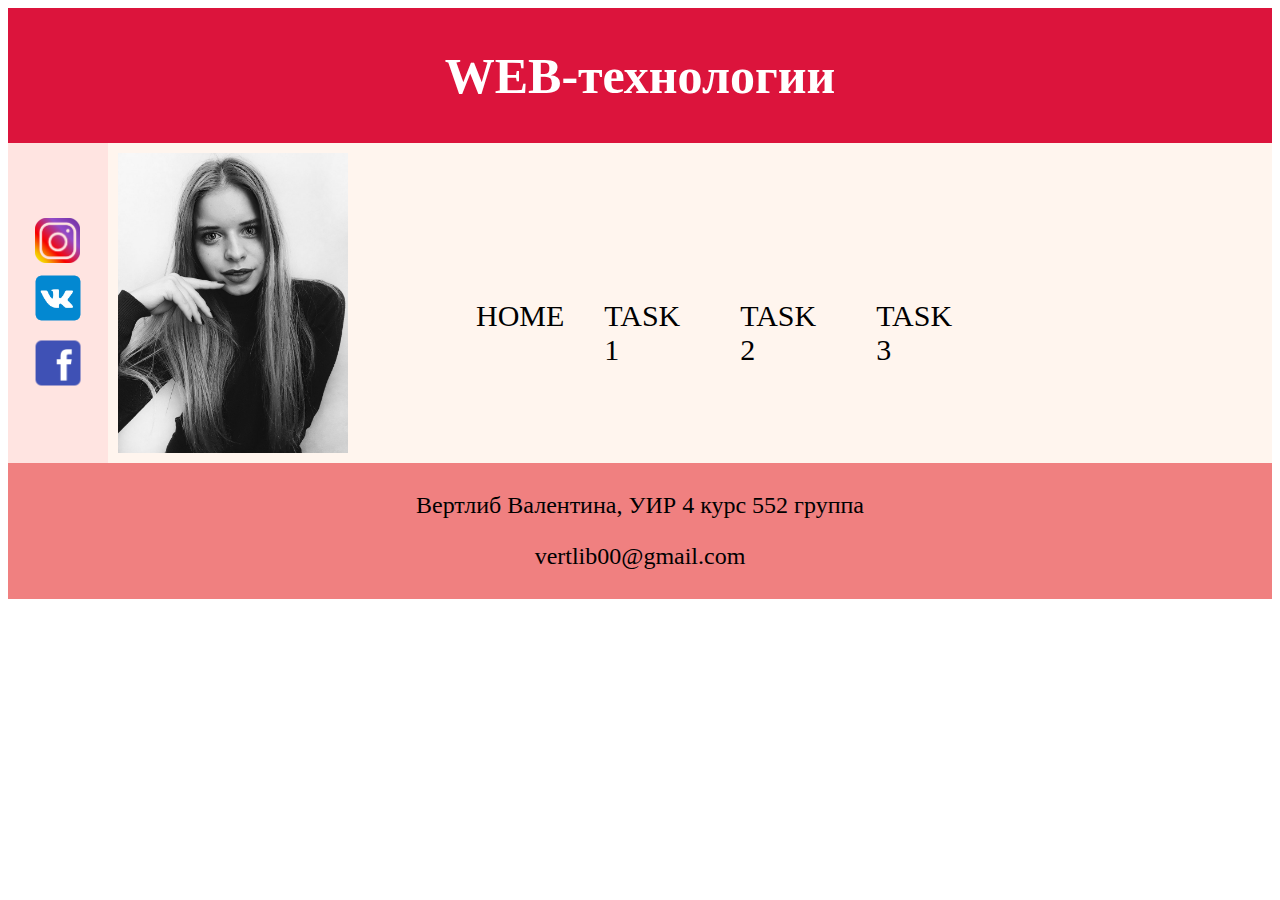
<file: index.html>
<!DOCTYPE html>
<html>
    <head>
		<meta charset="UTF-8">
		<link rel="stylesheet" type="text/css" href="style.css">
		<title>Вертлиб Валентина</title>
	 </head>
	 <body>
	   <header>
		  <h1>WEB-технологии</h1>
	</header>
	<section>
		<men>
			<ul>
				<li><a href="https://www.instagram.com/tinavertlib/"><img src="inst.png" width="45px" height="45px" style="margin-left: 7px;"></a></li>
				<li><a href="https://vk.com/tina_vertlib"><img src="vk.png" width="60px" height="60px"></a></li>
				<li><a href="https://www.facebook.com/tinavertlib"><img src="faceb.png" width="60px" height="60px"></a></li>
			</ul>
		</men>
		<text>
		<img src="1.jpg" align="left" width="230px" height="300px">
		<div>
		<ul>
  		<li><a href="#">Home</a></li>
  		<li><a href="index1.html">Task 1</a></li>
  		<li><a href="#">Task 2</a></li>
  		<li><a href="#">Task 3</a></li>
		</ul>
		</div>
		</text>
	</section>
	<footer class="footer">
		<p>Вертлиб Валентина, УИР 4 курс 552 группа</p>
		<p>vertlib00@gmail.com</p>
		</footer>
	</body>
	</html>
</file>
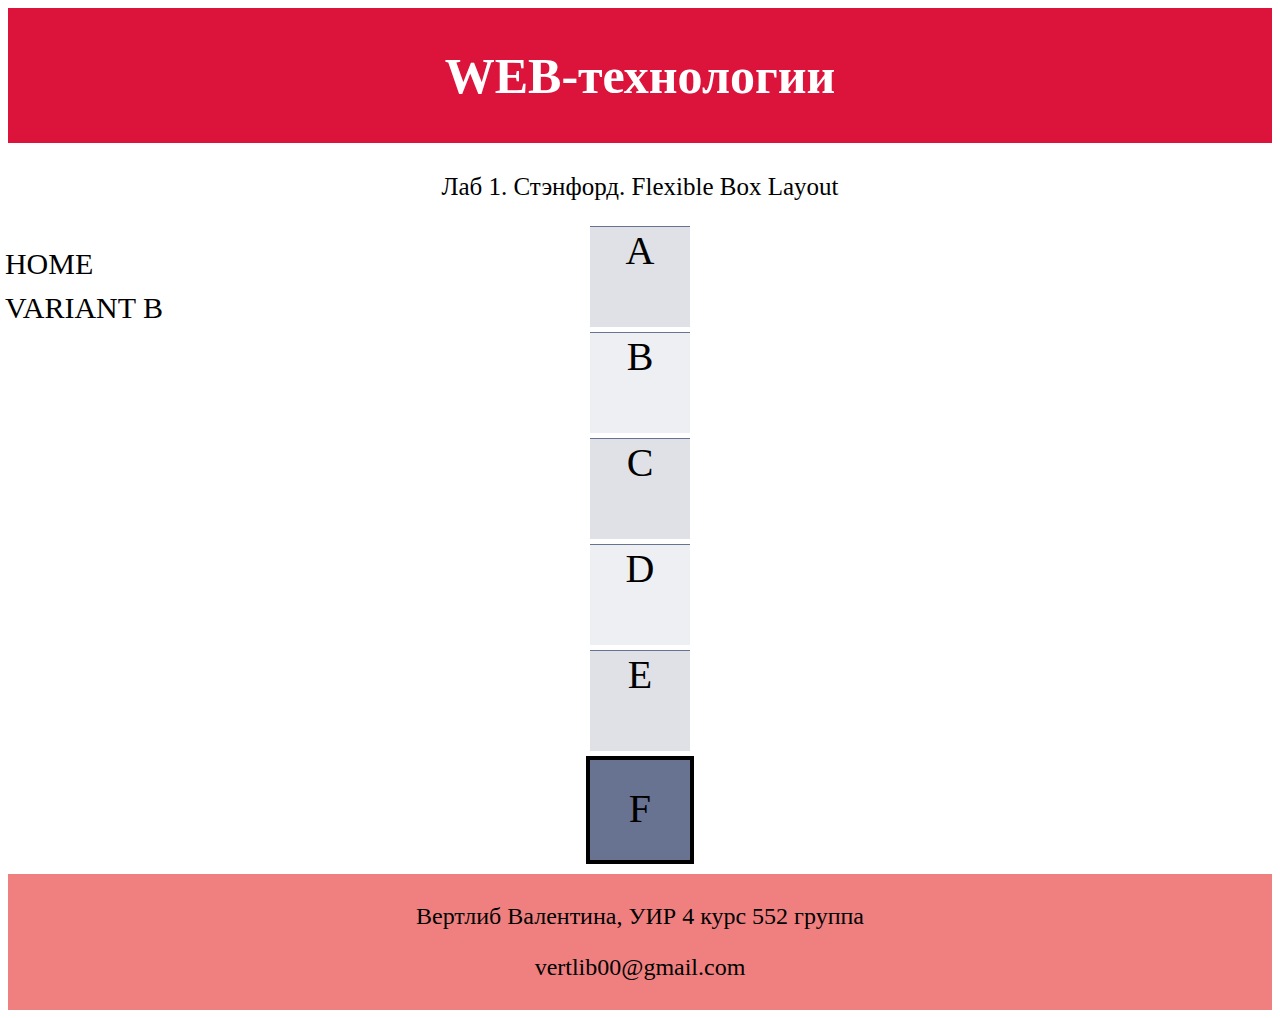
<file: index1.html>
<!DOCTYPE html>
<html>
    <head>
		<meta charset="UTF-8">
		<link rel="stylesheet" type="text/css" href="style.css">
		<title>Вертлиб Валентина</title>
	 </head>
	 <body>
	   <header>
		  <h1>WEB-технологии</h1>
	</header>
	<section>
		<men_1>
		<ul>
  		<li><a href="index.html">Home</a></li>
		<li><a href="index2.html">Variant B</a></li>
		</ul>	
		</men_1>
		<div>
		<p style="font-size: 25px">Лаб 1. Стэнфорд. Flexible Box Layout</p>
		<div id="one">
			<p>A</p>
		</div>
		<div id="two">
			<p>B</p>
		</div>
		<div id="one">
			<p>C</p>
		</div>
		<div id="two">
			<p>D</p>
		</div>
		<div id="one">
			<p>E</p>
		</div>
		<div id="three">
			<p>F</p>
		</div>
		</div>
	</section>
	<footer class="footer">
		<p>Вертлиб Валентина, УИР 4 курс 552 группа</p>
		<p>vertlib00@gmail.com</p>
		</footer>
	</body>
	</html>
</file>
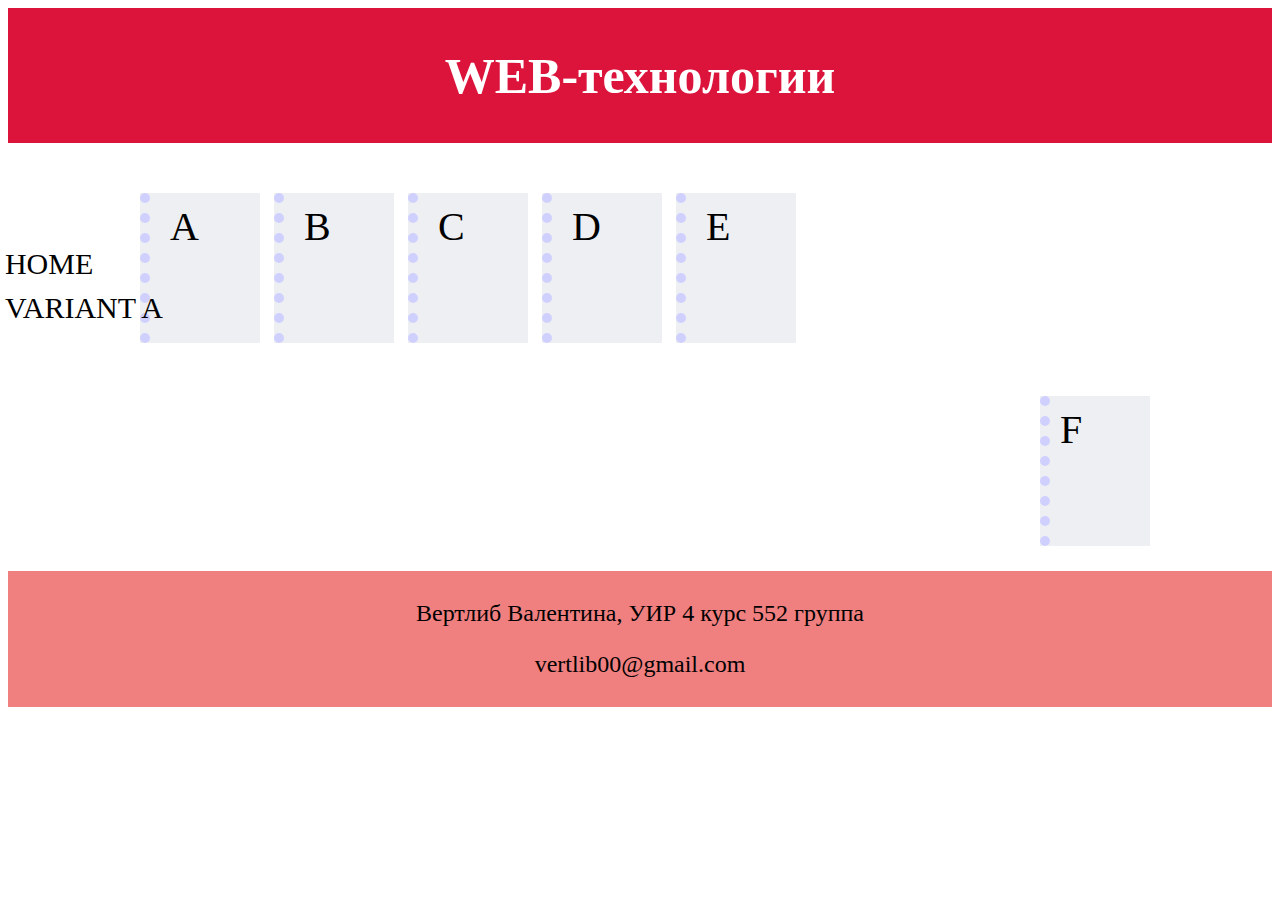
<file: index2.html>
<!DOCTYPE html>
<html>
    <head>
		<meta charset="UTF-8">
		<link rel="stylesheet" type="text/css" href="style2.css">
		<title>Вертлиб Валентина</title>
	 </head>
	 <body>
	   <header>
		  <h1>WEB-технологии</h1>
	</header>
	<section>
		<men_1>
		<ul>
  		<li><a href="index.html">Home</a></li>
		<li><a href="index1.html">Variant A</a></li>
		</ul>	
		</men_1>
		<div>
		<div id="one">
			<p>A</p>
		</div>
		<div id="one">
			<p>B</p>
		</div>
		<div id="one">
			<p>C</p>
		</div>
		<div id="one">
			<p>D</p>
		</div>
		<div id="one">
			<p>E</p>
		</div>
		</div>
		<div id="two">
			<p>F</p>
		</div>
	</section>
	<footer class="footer">
		<p>Вертлиб Валентина, УИР 4 курс 552 группа</p>
		<p>vertlib00@gmail.com</p>
		</footer>
	</body>
	</html>
</file>
<file: style.css>
header {
	font-size: 25px;
	color: white;
	background-color: #DC143C;
	padding: 5px;
	text-align: center;
}	
	
a {
	text-decoration: none;
}
		
section {
	display: flex;
	display: -webkit-flex;
}
	
men{
	background: #FFE4E1;
	padding: 20px;
	padding-top: 55px;
	font-size: 20px;
}
	
men ul {
	padding: 0;
	list-style-type: none;
	color: black;
}

	
text {
	background-color: #FFF5EE;
	padding: 10px;
	-webkit-flex: 4;
	-ms-flex: 4;
	flex: 4;
	font-size: 18px;
}
	
.footer {
	padding: 5px;
	text-align: center;
	background-color: #F08080;
	font-size: 24px;
}
text p{
	padding: 25px 0 0 10px;
	text-align: center;
	font-size: 25px;
	font-family: Times New Roman;
	
}

text ul {
  position: absolute;
  top: 35%;
  left: 55%;
  transform: translate(-50%, -50%);
  display: flex;
}
text ul li {
  list-style: none;
}
text ul li a {
  position: relative;
  display: block;
  margin: 0 10px;
  padding: 5px 10px;
  color: black;
  font-size: 30px;
  text-decoration: none;
  text-transform: uppercase;
  transition: 0.5s;
  overflow: hidden;
}
text ul li a::before {
  content: '';
  position: absolute;
  top: calc(50% - 2px);
  left: -100%;
  width: 100%;
  height: 4px;
  background: #DC143C;
  transition: 0.5s;
}
text ul li a:hover {
  color: #fff;
}
text ul li a:hover::before {
  animation: animate .5s linear forwards; 
}

@keyframes animate {
  0% {
    top: calc(50% - 2px);
    left: -100%;
    height: 4px;
    z-index: 1;
  }
  50% {
    top: calc(50% - 2px);
    left: 0;
    height: 4px;
    z-index: 1;
  }
  100% {
    top: 0;
    left: 0;
    height: 100%;
    z-index: -1;
  }
}
text p{
	padding: 25px 0 0 10px;
	text-align: center;
	font-size: 25px;
	font-family: Times New Roman;
	
}

men_1 ul {
  position: absolute;
  top: 30%;
  left: 5%;
  transform: translate(-50%, -50%);
  
}
men_1 ul li {
  list-style: none;
}
men_1 ul li a {
  position: relative;
  display: block;
  margin: 0 10px;
  padding: 5px 10px;
  color: black;
  font-size: 30px;
  text-decoration: none;
  text-transform: uppercase;
  transition: 0.5s;
  overflow: hidden;
}
men_1 ul li a::before {
  content: '';
  position: absolute;
  top: calc(50% - 2px);
  left: -100%;
  width: 100%;
  height: 4px;
  background: #DC143C;
  transition: 0.5s;
}
men_1 ul li a:hover {
  color: #fff;
}
men_1 ul li a:hover::before {
  animation: animate .5s linear forwards; 
}
#one {
	width: 100px;
	height: 100px;
	background-color: #dfe1e7;
	border-top: 1px solid #687291;
	
}
#two {
	width: 100px;
	height: 100px;
	background-color:  #eeeff2;
	border-top: 1px solid #687291;
	
}
#three {
	width: 100px;
	height: 100px;
	background-color:  #687291;
	border: 4px solid black;
	
}
div {
	margin: 5px auto;
}

#one p, #two p {
	
	font-size: 40px;	
	margin: 0;
	text-align: center;
}
#three p{
	
	font-size: 40px;	
	margin: 25px;
	text-align: center;
}
</file>
<file: style2.css>
header {
	font-size: 25px;
	color: white;
	background-color: #DC143C;
	padding: 5px;
	text-align: center;
}	
	
a {
	text-decoration: none;
}
		
section {
	display: flex;
	display: -webkit-flex;
}
	
men{
	background: #FFE4E1;
	padding: 20px;
	padding-top: 55px;
	font-size: 20px;
}
	
men ul {
	padding: 0;
	list-style-type: none;
	color: black;
}

	
text {
	background-color: #FFF5EE;
	padding: 10px;
	-webkit-flex: 4;
	-ms-flex: 4;
	flex: 4;
	font-size: 18px;
}
	
.footer {
	padding: 5px;
	text-align: center;
	background-color: #F08080;
	font-size: 24px;
}
text p{
	padding: 25px 0 0 10px;
	text-align: center;
	font-size: 25px;
	font-family: Times New Roman;
	
}

text ul {
  position: absolute;
  top: 35%;
  left: 55%;
  transform: translate(-50%, -50%);
  display: flex;
}
text ul li {
  list-style: none;
}
text ul li a {
  position: relative;
  display: block;
  margin: 0 10px;
  padding: 5px 10px;
  color: black;
  font-size: 30px;
  text-decoration: none;
  text-transform: uppercase;
  transition: 0.5s;
  overflow: hidden;
}
text ul li a::before {
  content: '';
  position: absolute;
  top: calc(50% - 2px);
  left: -100%;
  width: 100%;
  height: 4px;
  background: #DC143C;
  transition: 0.5s;
}
text ul li a:hover {
  color: #fff;
}
text ul li a:hover::before {
  animation: animate .5s linear forwards; 
}

@keyframes animate {
  0% {
    top: calc(50% - 2px);
    left: -100%;
    height: 4px;
    z-index: 1;
  }
  50% {
    top: calc(50% - 2px);
    left: 0;
    height: 4px;
    z-index: 1;
  }
  100% {
    top: 0;
    left: 0;
    height: 100%;
    z-index: -1;
  }
}
text p{
	padding: 25px 0 0 10px;
	text-align: center;
	font-size: 25px;
	font-family: Times New Roman;
	
}

men_1 ul {
  position: absolute;
  top: 30%;
  left: 5%;
  transform: translate(-50%, -50%);
  
}
men_1 ul li {
  list-style: none;
}
men_1 ul li a {
  position: relative;
  display: block;
  margin: 0 10px;
  padding: 5px 10px;
  color: black;
  font-size: 30px;
  text-decoration: none;
  text-transform: uppercase;
  transition: 0.5s;
  overflow: hidden;
}
men_1 ul li a::before {
  content: '';
  position: absolute;
  top: calc(50% - 2px);
  left: -100%;
  width: 100%;
  height: 4px;
  background: #DC143C;
  transition: 0.5s;
}
men_1 ul li a:hover {
  color: #fff;
}
men_1 ul li a:hover::before {
  animation: animate .5s linear forwards; 
}
#one {
	width: 100px;
    height: 150px;
    background: #eeeff2;
    margin-left: 10px;
    padding-left: 10px;
    border-left: 10px #D0D0FF dotted;
	
}
#two {
	margin-top: 20%;
	width: 100px;
    height: 150px;
    background: #eeeff2; 
    border-left: 10px #D0D0FF dotted;
	
}
div {
	margin: 25px auto;
	display: inline-block;
}

#one p, #two p {
	font: Tahoma;
    font-size: 40px;	
	margin: 10px;
	text-align: left;
	
}

#one:hover{
	background: yellow;
}
#two:hover{
	background: yellow;
}
</file>
